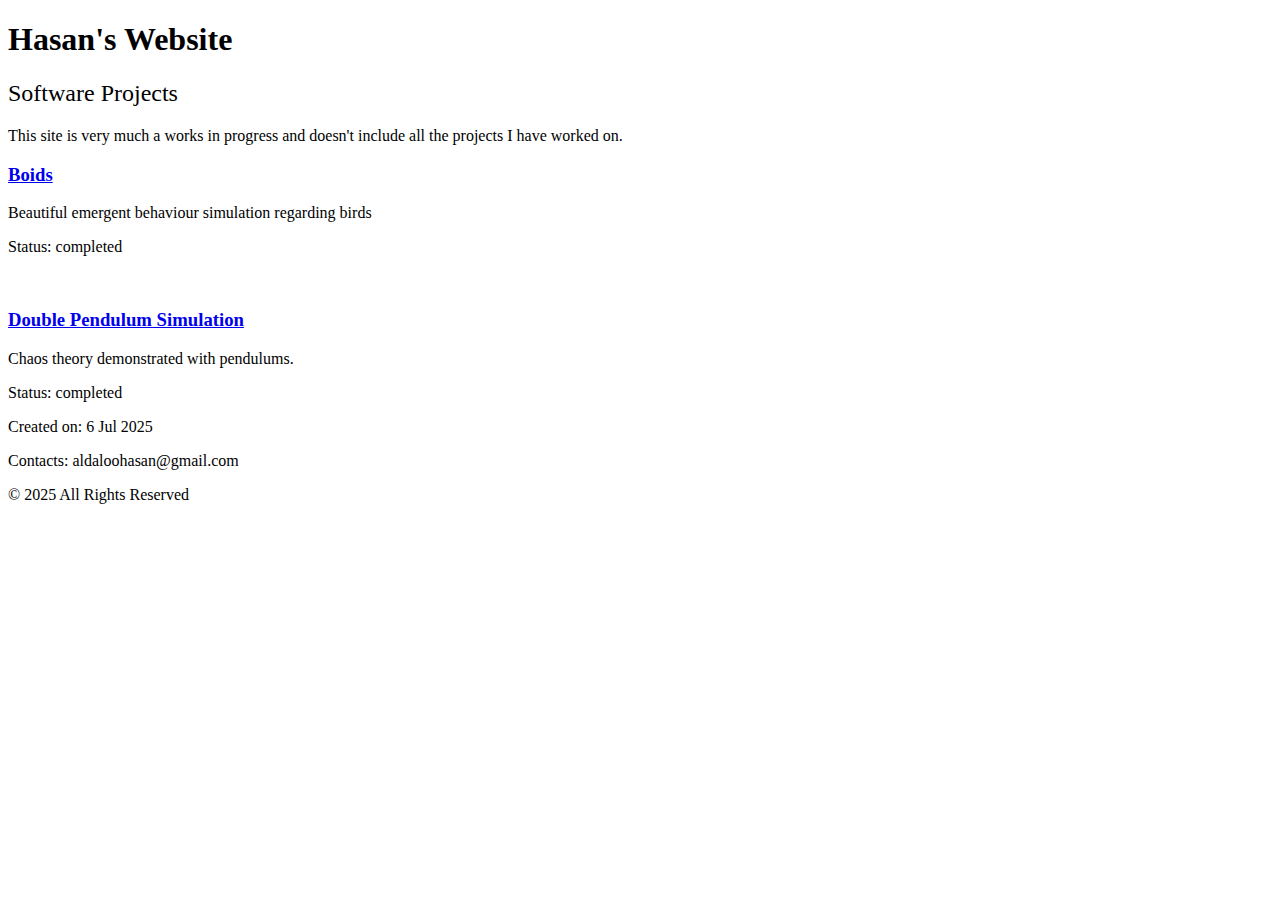
<file: index.html>
<!DOCTYPE html>
<html lang="en">
    <head>
        <meta charset="UTF-8">
        <meta name="viewport" content="width=device-width, initial-scale=1">

        <title>Hasan Aldaloo</title>
        
        <meta name="author" content="Hasan Aldaloo">
        <meta name="description" content="My website's home page for sharing my software projects">
        <meta name="keywords" content="software, projects, personal">

        <meta name="robots" content="index, follow">
        <meta name="mobile-web-app-capable" content="yes">
        <meta name="apple-mobile-web-app-capable" content="yes">
        <meta name="apple-mobile-web-app-status-bar-style" content="default">
        
        <link rel="stylesheet" href="style.css">

        <meta property="og:title" content="Hasan Aldaloo Home Page">
        <!-- <meta property="og:image" content=""> -->
        <meta property="og:description" content="My website's home page for sharing my software projects.">
        <meta property="og:url" content="hasan-aldaloo.github.io">
        <meta property="og:site_name" content="Hasan Aldaloo">
        <meta property="og:type" content="website">
        
        <link href="https://fonts.googleapis.com/css2?family=Inter:wght@300;400;600;700&display=swap" rel="stylesheet">
        <!-- Matomo Tag Manager -->
        <script>
        var _mtm = window._mtm = window._mtm || [];
        _mtm.push({'mtm.startTime': (new Date().getTime()), 'event': 'mtm.Start'});
        (function() {
        var d=document, g=d.createElement('script'), s=d.getElementsByTagName('script')[0];
        g.async=true; g.src='https://cdn.matomo.cloud/hasan-aldaloo.matomo.cloud/container_SOh0e8Gf.js'; s.parentNode.insertBefore(g,s);
        })();
       </script>
       <!-- End Matomo Tag Manager -->
    </head>

    <body>
        <header>
            <h1>Hasan's Website</h1>
        </header>

        <section>
            <h2>Software Projects</h2>
            <p>This site is very much a works in progress and doesn't include all the projects I have worked on.</p>
    
            <div class="card">
                <h3><a href=projects/boids.html>Boids</a></h3>
                <p>Beautiful emergent behaviour simulation regarding birds</p>
                <p>Status: completed</p>
            </div>
            <br>
            <div class="card">
                <h3><a href="projects/pendulum.html">Double Pendulum Simulation</a></h3>
                <p>Chaos theory demonstrated with pendulums.</p>
                <p>Status: completed</p>
            </div>
        </section>

        <footer>
            <p>Created on: 6 Jul 2025</p>
            <p>Contacts: aldaloohasan@gmail.com</p>
            <p>© 2025 All Rights Reserved</p>
        </footer>

    </body>
</html>
</file>
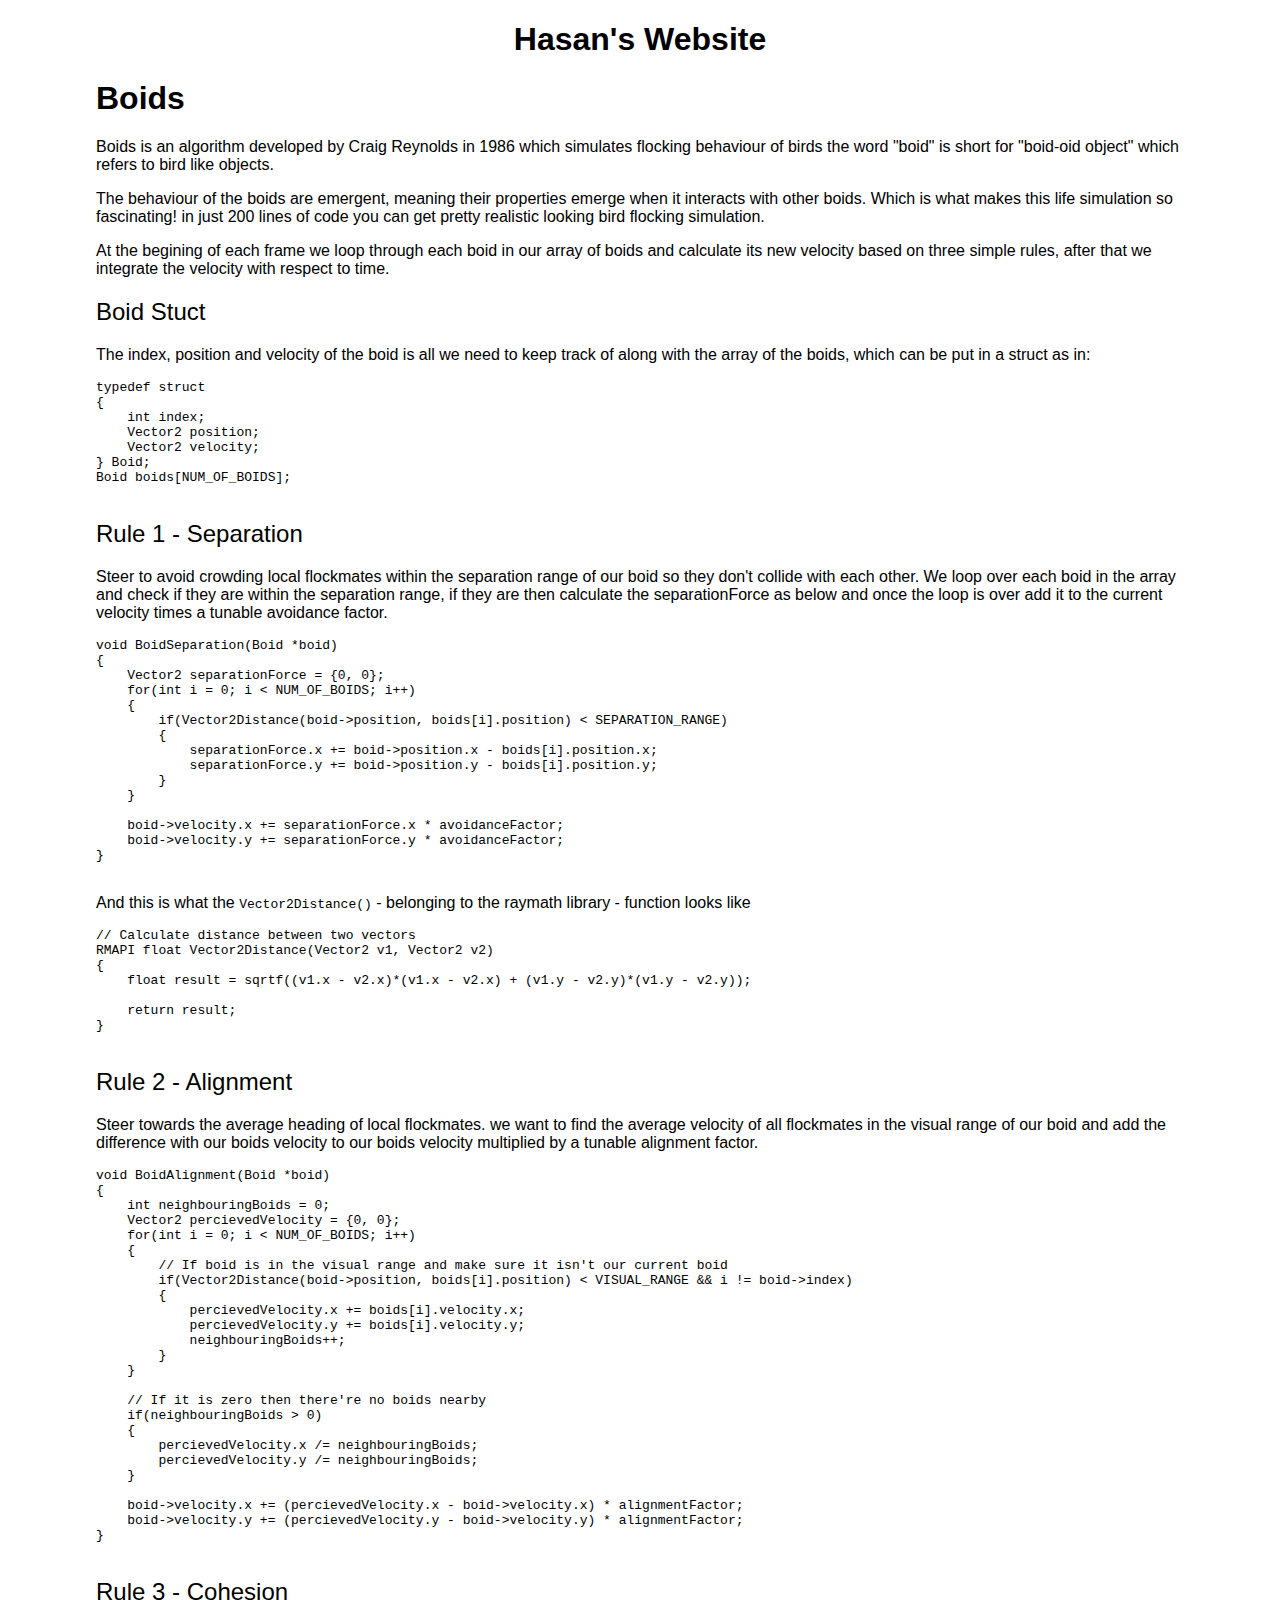
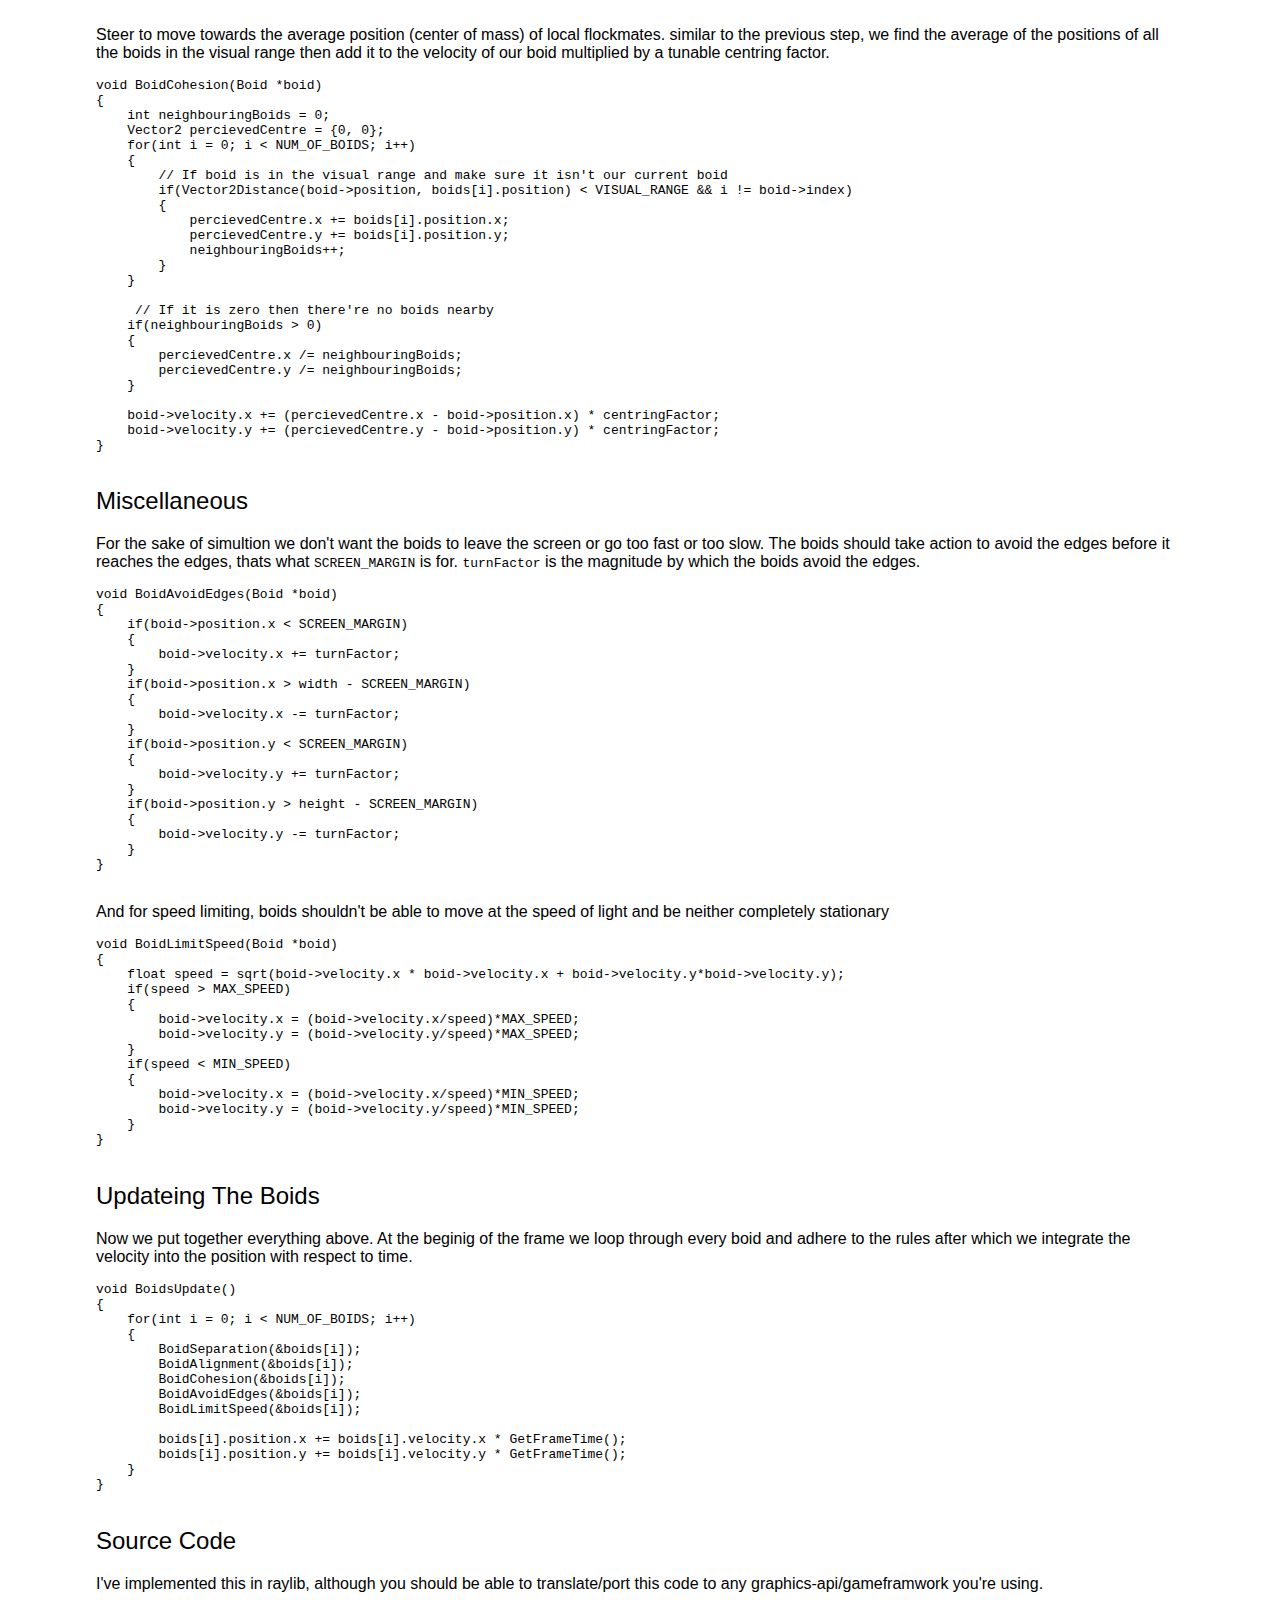
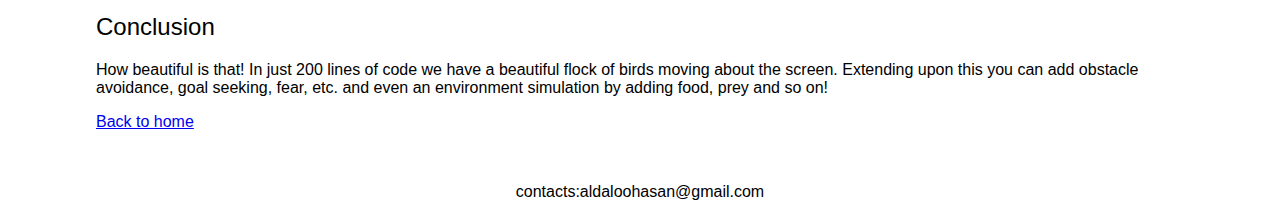
<file: boids.html>
<!DOCTYPE html>
<html>
    <head>
        <title>Boids</title>
        <link rel="stylesheet" href="../style.css">
        <meta name="viewport" content="width=device-width, initial-scale=1">
    </head>

    <body id="home">
        <div id="header">
            <h1>Hasan's Website</h1>
        </div>

        <h1>Boids</h1>

        <p>
            Boids is an algorithm developed by Craig Reynolds in 1986 which simulates flocking behaviour of birds
            the word "boid" is short for "boid-oid object" which refers to bird like objects.
        </p>
        <p>
            The behaviour of the boids are emergent, meaning their properties emerge when it interacts
            with other boids. Which is what makes this life simulation so fascinating! in just 200 lines
            of code you can get pretty realistic looking bird flocking simulation.
        </p>
        <p>
            At the begining of each frame we loop through each boid in our array of boids and calculate its new velocity based
            on three simple rules, after that we integrate the velocity with respect to time.
        </p>

        <h2>Boid Stuct</h2>
        <p>
            The index, position and velocity of the boid is all we need to keep track of along 
            with the array of the boids, which can be put in a struct as in:
        </p>
        <pre>
typedef struct
{
    int index;
    Vector2 position;
    Vector2 velocity;
} Boid;
Boid boids[NUM_OF_BOIDS];
        </pre>

        <h2>Rule 1 - Separation</h2>
        <p>
            Steer to avoid crowding local flockmates within the separation range of our boid so they don't collide 
            with each other. We loop over each boid in the array and check if they are within the separation range, if they 
            are then calculate the separationForce as below and once the loop is over add it to the current velocity
            times a tunable avoidance factor.
        </p>

        <pre>
void BoidSeparation(Boid *boid)
{
    Vector2 separationForce = {0, 0};
    for(int i = 0; i < NUM_OF_BOIDS; i++)
    {
        if(Vector2Distance(boid->position, boids[i].position) < SEPARATION_RANGE)
        {
            separationForce.x += boid->position.x - boids[i].position.x;
            separationForce.y += boid->position.y - boids[i].position.y;
        }
    }

    boid->velocity.x += separationForce.x * avoidanceFactor;
    boid->velocity.y += separationForce.y * avoidanceFactor;
}
        </pre>

        <p>
            And this is what the <code>Vector2Distance()</code> - belonging to the raymath library - function looks like
        </p>

        <pre>
// Calculate distance between two vectors
RMAPI float Vector2Distance(Vector2 v1, Vector2 v2)
{
    float result = sqrtf((v1.x - v2.x)*(v1.x - v2.x) + (v1.y - v2.y)*(v1.y - v2.y));

    return result;
}
        </pre>

        <h2>Rule 2 - Alignment</h2>
        <p>
            Steer towards the average heading of local flockmates. we want to find the average velocity of all
            flockmates in the visual range of our boid and add the difference with our boids velocity to our
            boids velocity multiplied by a tunable alignment factor.
        </p>

        <pre>
void BoidAlignment(Boid *boid)
{
    int neighbouringBoids = 0;
    Vector2 percievedVelocity = {0, 0};
    for(int i = 0; i < NUM_OF_BOIDS; i++)
    {
        // If boid is in the visual range and make sure it isn't our current boid
        if(Vector2Distance(boid->position, boids[i].position) < VISUAL_RANGE && i != boid->index)
        {
            percievedVelocity.x += boids[i].velocity.x;
            percievedVelocity.y += boids[i].velocity.y;
            neighbouringBoids++;
        }
    }

    // If it is zero then there're no boids nearby
    if(neighbouringBoids > 0)
    {
        percievedVelocity.x /= neighbouringBoids;
        percievedVelocity.y /= neighbouringBoids;
    }

    boid->velocity.x += (percievedVelocity.x - boid->velocity.x) * alignmentFactor;
    boid->velocity.y += (percievedVelocity.y - boid->velocity.y) * alignmentFactor;
}
        </pre>

        <h2>Rule 3 - Cohesion</h2>
        <p>
            Steer to move towards the average position (center of mass) of local flockmates. similar to the
            previous step, we find the average of the positions of all the boids in the visual range then add it
            to the velocity of our boid multiplied by a tunable centring factor.
        </p>

        <pre>
void BoidCohesion(Boid *boid)
{
    int neighbouringBoids = 0;
    Vector2 percievedCentre = {0, 0};
    for(int i = 0; i < NUM_OF_BOIDS; i++)
    {
        // If boid is in the visual range and make sure it isn't our current boid
        if(Vector2Distance(boid->position, boids[i].position) < VISUAL_RANGE && i != boid->index)
        {
            percievedCentre.x += boids[i].position.x;
            percievedCentre.y += boids[i].position.y;
            neighbouringBoids++;
        }
    }

     // If it is zero then there're no boids nearby
    if(neighbouringBoids > 0)
    {
        percievedCentre.x /= neighbouringBoids;
        percievedCentre.y /= neighbouringBoids;
    }

    boid->velocity.x += (percievedCentre.x - boid->position.x) * centringFactor;
    boid->velocity.y += (percievedCentre.y - boid->position.y) * centringFactor;
}
        </pre>

        <h2>Miscellaneous</h2>
        <p>
            For the sake of simultion we don't want the boids to leave the screen or go too fast or too slow.
            The boids should take action to avoid the edges before it reaches the edges, thats what <code>SCREEN_MARGIN</code> is for.
            <code>turnFactor</code> is the magnitude by which the boids avoid the edges.
        </p>

        <pre>
void BoidAvoidEdges(Boid *boid)
{
    if(boid->position.x < SCREEN_MARGIN)
    {
        boid->velocity.x += turnFactor;
    }
    if(boid->position.x > width - SCREEN_MARGIN)
    {
        boid->velocity.x -= turnFactor;
    }
    if(boid->position.y < SCREEN_MARGIN)
    {
        boid->velocity.y += turnFactor;
    }
    if(boid->position.y > height - SCREEN_MARGIN)
    {
        boid->velocity.y -= turnFactor;
    }
}
        </pre>

        <p>
            And for speed limiting, boids shouldn't be able to move at the speed of light and be neither completely stationary
        </p>

        <pre>
void BoidLimitSpeed(Boid *boid)
{
    float speed = sqrt(boid->velocity.x * boid->velocity.x + boid->velocity.y*boid->velocity.y);
    if(speed > MAX_SPEED)
    {
        boid->velocity.x = (boid->velocity.x/speed)*MAX_SPEED;
        boid->velocity.y = (boid->velocity.y/speed)*MAX_SPEED;
    }
    if(speed < MIN_SPEED)
    {
        boid->velocity.x = (boid->velocity.x/speed)*MIN_SPEED;
        boid->velocity.y = (boid->velocity.y/speed)*MIN_SPEED;
    }
}
        </pre>

        <h2>Updateing The Boids</h2>
        <p>
            Now we put together everything above. At the beginig of the frame we loop through every boid
            and adhere to the rules after which we integrate the velocity into the position with respect
            to time.
        </p>

        <pre>
void BoidsUpdate()
{
    for(int i = 0; i < NUM_OF_BOIDS; i++)
    {
        BoidSeparation(&boids[i]);
        BoidAlignment(&boids[i]);
        BoidCohesion(&boids[i]);
        BoidAvoidEdges(&boids[i]);
        BoidLimitSpeed(&boids[i]);

        boids[i].position.x += boids[i].velocity.x * GetFrameTime();
        boids[i].position.y += boids[i].velocity.y * GetFrameTime();
    }
}
        </pre>

        <h2>Source Code</h2>
        <p>
            I've implemented this in raylib, although you should be able to translate/port this code to
            any graphics-api/gameframwork you're using.
        </p>

        <h2>Conclusion</h2>
        <p>
            How beautiful is that! In just 200 lines of code we have a beautiful flock of birds moving about
            the screen. Extending upon this you can add obstacle avoidance, goal seeking, fear, etc. and even
            an environment simulation by adding food, prey and so on!
        </p>
        <a href="../index.html">Back to home</a>

        <div id="footer">
            <br>
            <br>
            <p>contacts:aldaloohasan@gmail.com</p>
        </div>
    </body>
</html>
</file>
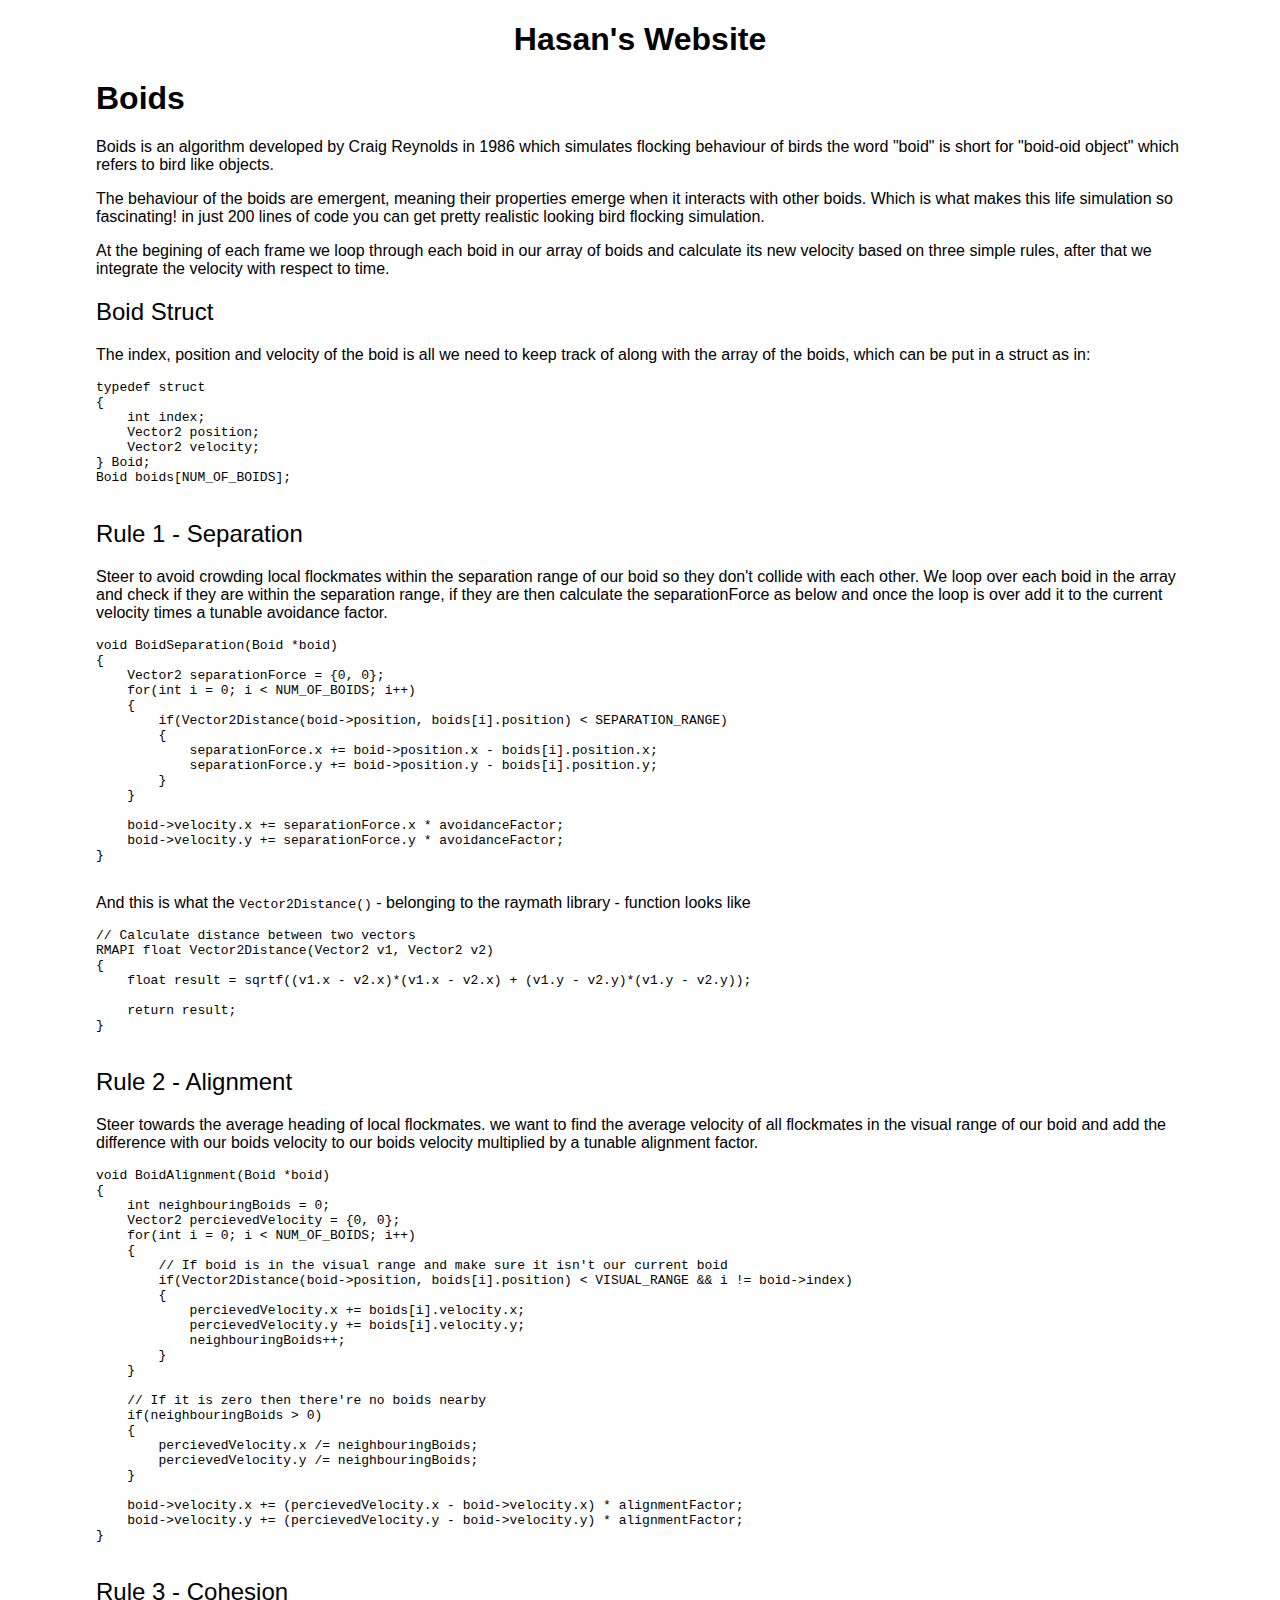
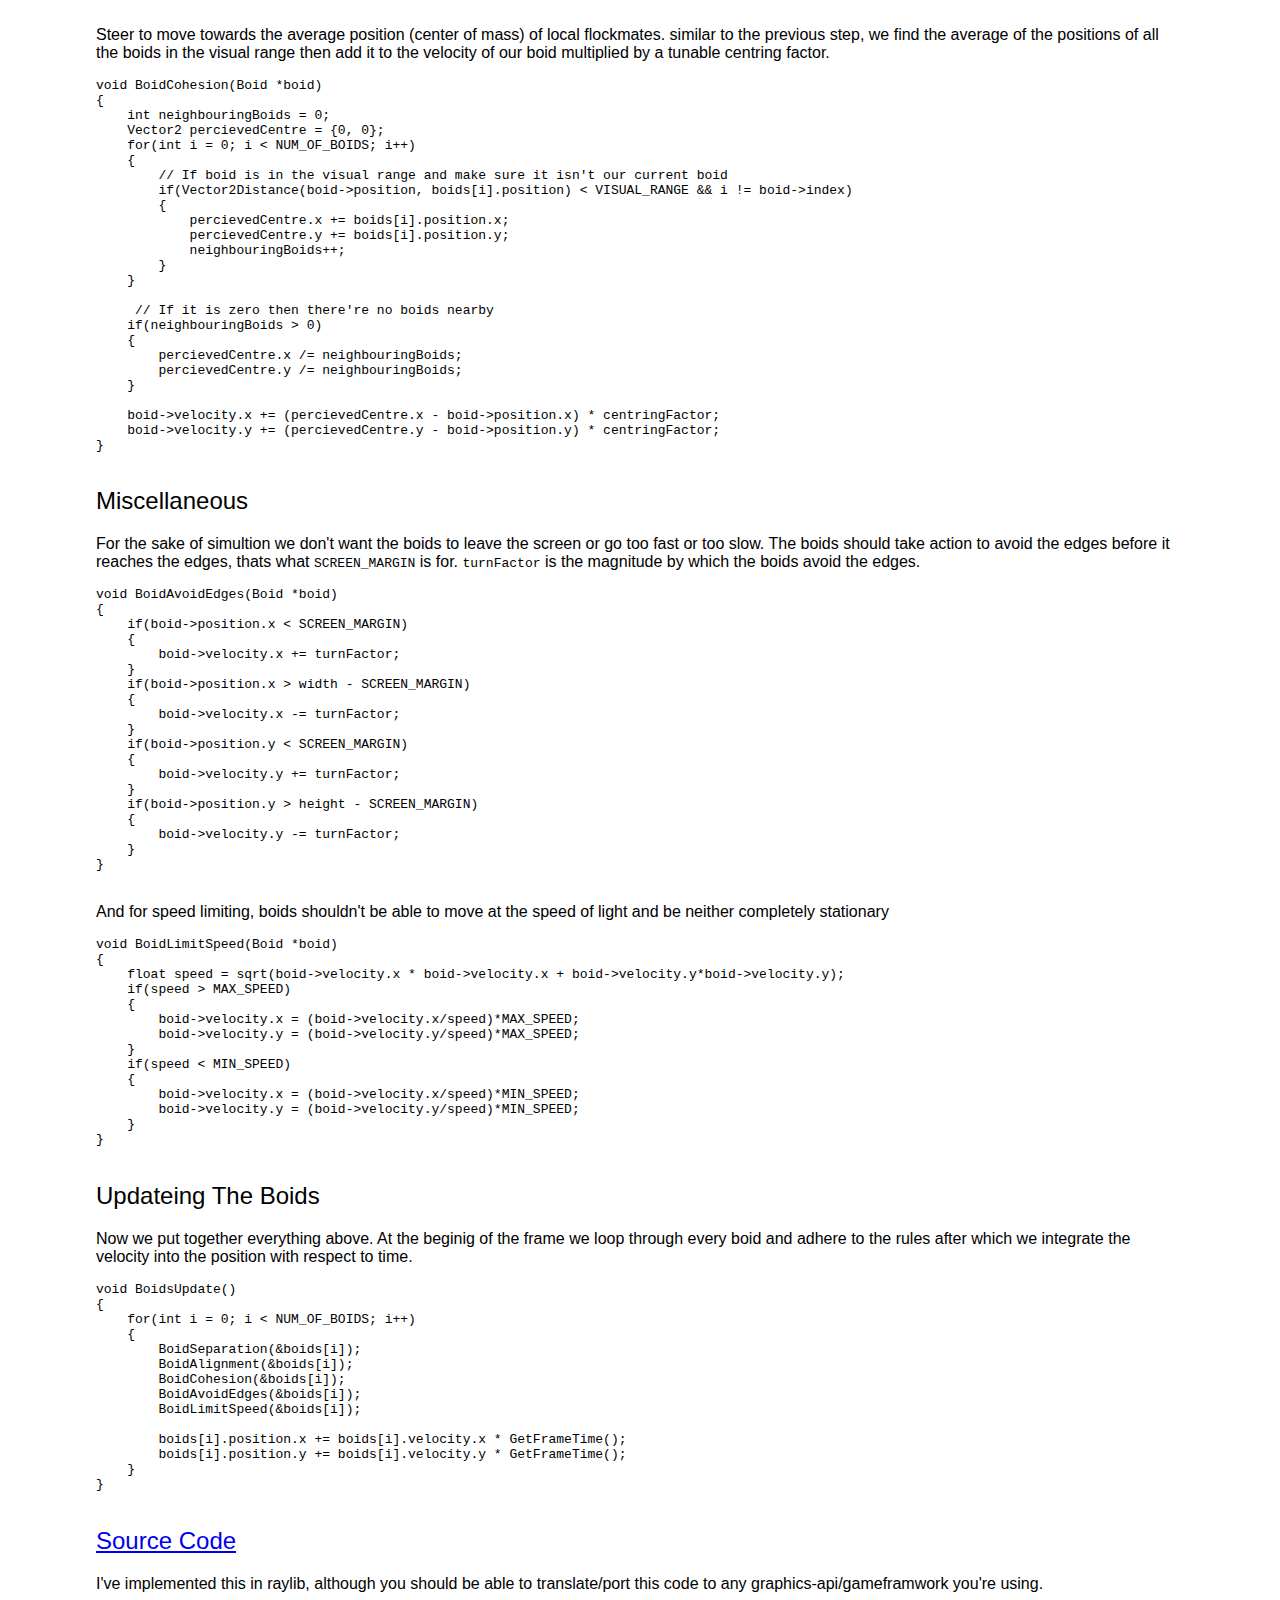
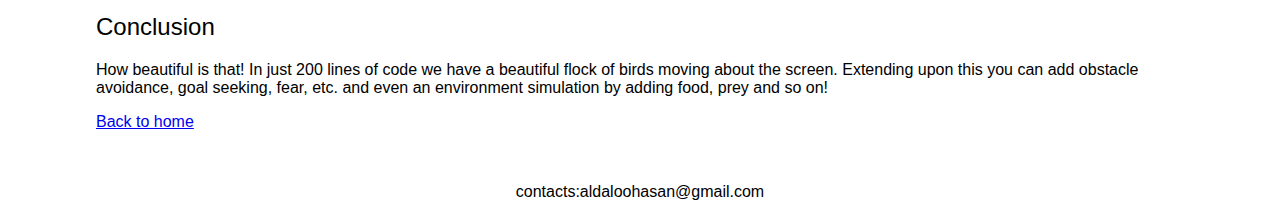
<file: projects/boids.html>
<!DOCTYPE html>
<html>
    <head>
        <title>Boids</title>
        <link rel="stylesheet" href="../style.css">
        <meta name="viewport" content="width=device-width, initial-scale=1">
    </head>

    <body id="home">
        <div id="header">
            <h1>Hasan's Website</h1>
        </div>

        <h1>Boids</h1>

        <p>
            Boids is an algorithm developed by Craig Reynolds in 1986 which simulates flocking behaviour of birds
            the word "boid" is short for "boid-oid object" which refers to bird like objects.
        </p>
        <p>
            The behaviour of the boids are emergent, meaning their properties emerge when it interacts
            with other boids. Which is what makes this life simulation so fascinating! in just 200 lines
            of code you can get pretty realistic looking bird flocking simulation.
        </p>
        <p>
            At the begining of each frame we loop through each boid in our array of boids and calculate its new velocity based
            on three simple rules, after that we integrate the velocity with respect to time.
        </p>

        <h2>Boid Struct</h2>
        <p>
            The index, position and velocity of the boid is all we need to keep track of along 
            with the array of the boids, which can be put in a struct as in:
        </p>
        <pre>
typedef struct
{
    int index;
    Vector2 position;
    Vector2 velocity;
} Boid;
Boid boids[NUM_OF_BOIDS];
        </pre>

        <h2>Rule 1 - Separation</h2>
        <p>
            Steer to avoid crowding local flockmates within the separation range of our boid so they don't collide 
            with each other. We loop over each boid in the array and check if they are within the separation range, if they 
            are then calculate the separationForce as below and once the loop is over add it to the current velocity
            times a tunable avoidance factor.
        </p>

        <pre>
void BoidSeparation(Boid *boid)
{
    Vector2 separationForce = {0, 0};
    for(int i = 0; i < NUM_OF_BOIDS; i++)
    {
        if(Vector2Distance(boid->position, boids[i].position) < SEPARATION_RANGE)
        {
            separationForce.x += boid->position.x - boids[i].position.x;
            separationForce.y += boid->position.y - boids[i].position.y;
        }
    }

    boid->velocity.x += separationForce.x * avoidanceFactor;
    boid->velocity.y += separationForce.y * avoidanceFactor;
}
        </pre>

        <p>
            And this is what the <code>Vector2Distance()</code> - belonging to the raymath library - function looks like
        </p>

        <pre>
// Calculate distance between two vectors
RMAPI float Vector2Distance(Vector2 v1, Vector2 v2)
{
    float result = sqrtf((v1.x - v2.x)*(v1.x - v2.x) + (v1.y - v2.y)*(v1.y - v2.y));

    return result;
}
        </pre>

        <h2>Rule 2 - Alignment</h2>
        <p>
            Steer towards the average heading of local flockmates. we want to find the average velocity of all
            flockmates in the visual range of our boid and add the difference with our boids velocity to our
            boids velocity multiplied by a tunable alignment factor.
        </p>

        <pre>
void BoidAlignment(Boid *boid)
{
    int neighbouringBoids = 0;
    Vector2 percievedVelocity = {0, 0};
    for(int i = 0; i < NUM_OF_BOIDS; i++)
    {
        // If boid is in the visual range and make sure it isn't our current boid
        if(Vector2Distance(boid->position, boids[i].position) < VISUAL_RANGE && i != boid->index)
        {
            percievedVelocity.x += boids[i].velocity.x;
            percievedVelocity.y += boids[i].velocity.y;
            neighbouringBoids++;
        }
    }

    // If it is zero then there're no boids nearby
    if(neighbouringBoids > 0)
    {
        percievedVelocity.x /= neighbouringBoids;
        percievedVelocity.y /= neighbouringBoids;
    }

    boid->velocity.x += (percievedVelocity.x - boid->velocity.x) * alignmentFactor;
    boid->velocity.y += (percievedVelocity.y - boid->velocity.y) * alignmentFactor;
}
        </pre>

        <h2>Rule 3 - Cohesion</h2>
        <p>
            Steer to move towards the average position (center of mass) of local flockmates. similar to the
            previous step, we find the average of the positions of all the boids in the visual range then add it
            to the velocity of our boid multiplied by a tunable centring factor.
        </p>

        <pre>
void BoidCohesion(Boid *boid)
{
    int neighbouringBoids = 0;
    Vector2 percievedCentre = {0, 0};
    for(int i = 0; i < NUM_OF_BOIDS; i++)
    {
        // If boid is in the visual range and make sure it isn't our current boid
        if(Vector2Distance(boid->position, boids[i].position) < VISUAL_RANGE && i != boid->index)
        {
            percievedCentre.x += boids[i].position.x;
            percievedCentre.y += boids[i].position.y;
            neighbouringBoids++;
        }
    }

     // If it is zero then there're no boids nearby
    if(neighbouringBoids > 0)
    {
        percievedCentre.x /= neighbouringBoids;
        percievedCentre.y /= neighbouringBoids;
    }

    boid->velocity.x += (percievedCentre.x - boid->position.x) * centringFactor;
    boid->velocity.y += (percievedCentre.y - boid->position.y) * centringFactor;
}
        </pre>

        <h2>Miscellaneous</h2>
        <p>
            For the sake of simultion we don't want the boids to leave the screen or go too fast or too slow.
            The boids should take action to avoid the edges before it reaches the edges, thats what <code>SCREEN_MARGIN</code> is for.
            <code>turnFactor</code> is the magnitude by which the boids avoid the edges.
        </p>

        <pre>
void BoidAvoidEdges(Boid *boid)
{
    if(boid->position.x < SCREEN_MARGIN)
    {
        boid->velocity.x += turnFactor;
    }
    if(boid->position.x > width - SCREEN_MARGIN)
    {
        boid->velocity.x -= turnFactor;
    }
    if(boid->position.y < SCREEN_MARGIN)
    {
        boid->velocity.y += turnFactor;
    }
    if(boid->position.y > height - SCREEN_MARGIN)
    {
        boid->velocity.y -= turnFactor;
    }
}
        </pre>

        <p>
            And for speed limiting, boids shouldn't be able to move at the speed of light and be neither completely stationary
        </p>

        <pre>
void BoidLimitSpeed(Boid *boid)
{
    float speed = sqrt(boid->velocity.x * boid->velocity.x + boid->velocity.y*boid->velocity.y);
    if(speed > MAX_SPEED)
    {
        boid->velocity.x = (boid->velocity.x/speed)*MAX_SPEED;
        boid->velocity.y = (boid->velocity.y/speed)*MAX_SPEED;
    }
    if(speed < MIN_SPEED)
    {
        boid->velocity.x = (boid->velocity.x/speed)*MIN_SPEED;
        boid->velocity.y = (boid->velocity.y/speed)*MIN_SPEED;
    }
}
        </pre>

        <h2>Updateing The Boids</h2>
        <p>
            Now we put together everything above. At the beginig of the frame we loop through every boid
            and adhere to the rules after which we integrate the velocity into the position with respect
            to time.
        </p>

        <pre>
void BoidsUpdate()
{
    for(int i = 0; i < NUM_OF_BOIDS; i++)
    {
        BoidSeparation(&boids[i]);
        BoidAlignment(&boids[i]);
        BoidCohesion(&boids[i]);
        BoidAvoidEdges(&boids[i]);
        BoidLimitSpeed(&boids[i]);

        boids[i].position.x += boids[i].velocity.x * GetFrameTime();
        boids[i].position.y += boids[i].velocity.y * GetFrameTime();
    }
}
        </pre>

        <h2><a href="https://github.com/Hasan-Aldaloo/boids">Source Code</a></h2>
        <p>
            I've implemented this in raylib, although you should be able to translate/port this code to
            any graphics-api/gameframwork you're using.
        </p>

        <h2>Conclusion</h2>
        <p>
            How beautiful is that! In just 200 lines of code we have a beautiful flock of birds moving about
            the screen. Extending upon this you can add obstacle avoidance, goal seeking, fear, etc. and even
            an environment simulation by adding food, prey and so on!
        </p>
        <a href="../index.html">Back to home</a>

        <div id="footer">
            <br>
            <br>
            <p>contacts:aldaloohasan@gmail.com</p>
        </div>
    </body>
</html>
</file>
<file: style.css>
#home{
    font-family: 'Segoe UI', Tahoma, Geneva, Verdana, sans-serif;
    margin:auto;
    width:85%;
}

#header{
    text-align: center;
}

#footer{
    text-align: center;
}

.project{
    border:2px solid black;
    p{
        margin:1%;
    }
    h3{
        margin:1%;
    }
}

h2{
    font-weight: normal;
}

pre{
    overflow-x: scroll;
}
</file>
